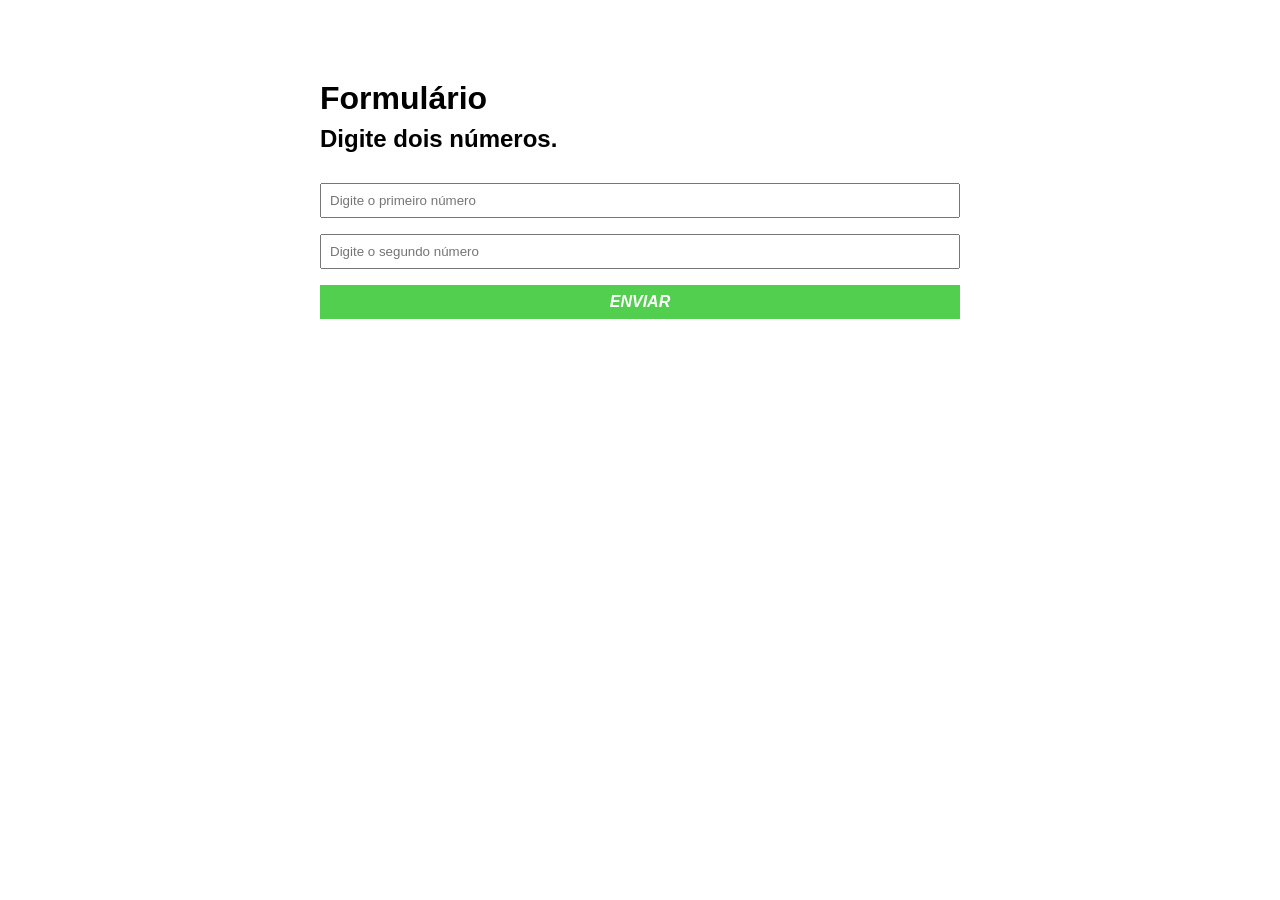
<file: index.html>
<!DOCTYPE html>
<html lang="en">
<head>
    <meta charset="UTF-8">
    <meta name="viewport" content="width=device-width, initial-scale=1.0">
    <title>Formulário</title>
    <link rel="stylesheet" href="./main.css">
</head>
<body>
    <div class="container">
        <h1>Formulário</h1>
        <h2>Digite dois números.</h2>
        <form id="numero">
            <input type="number" id="numero-a" required placeholder="Digite o primeiro número" />
            <input type="number" id="numero-b" required placeholder="Digite o segundo número" />
            <p class="error-message">O segundo número precisa ser maior que o primeiro</p>
            <button type="submit" id="btn-envio">Enviar</button>
        </form>
        <p class="success-message"></p>
    </div>
    <script src="./main.js"></script>
</body>
</html>
</file>
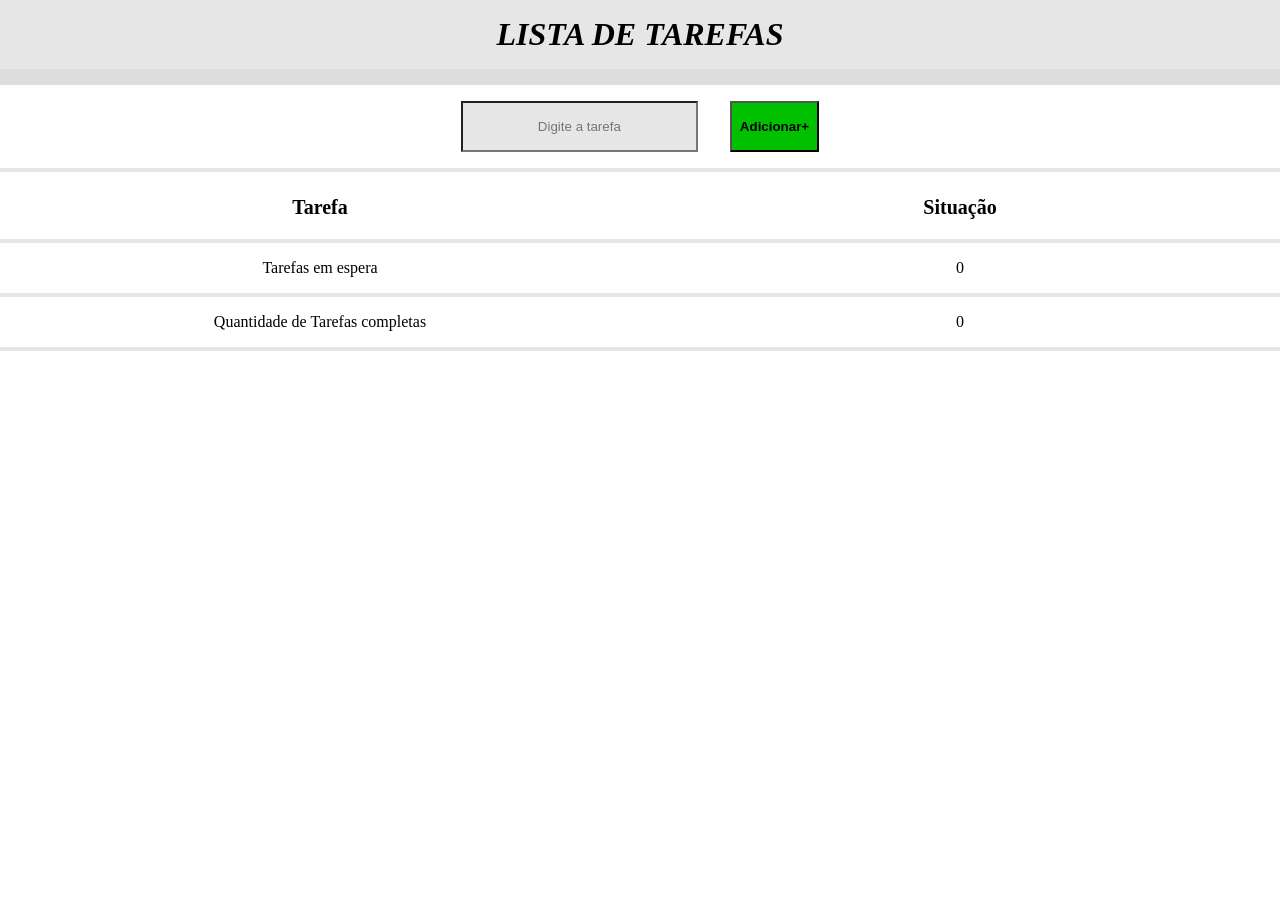
<file: jquery/index.html>
<!DOCTYPE html>
<html lang="pt-br">
<head>
    <meta charset="UTF-8">
    <meta name="viewport" content="width=device-width, initial-scale=1.0">
    <title>To do list</title>
    <link rel="stylesheet" href="./main.css">
</head>
<body>
    <header>
        <h1>Lista de tarefas</h1>
    </header>
    <div class="container">
        <form>
            <input type="text" id="atividade-nova" required placeholder="Digite a tarefa">
            <button type="submit">Adicionar+</button>
        </form>
        <table cellspacing="0">
            <thead>
                <tr>
                    <th class="tarefa">Tarefa</th>
                    <th>Situação</th>
                </tr>
            </thead>
            <tbody>
            </tbody>
            <tfoot>
                <tr>
                    <td>Tarefas em espera</td>
                    <td id="tarefa-espera">0</td>
                </tr>
                <tr>
                    <td>Quantidade de Tarefas completas</td>
                    <td id="tarefa-completa">0</td>
                </tr>
            </tfoot>
        </table>
    </div>
    <script src="https://code.jquery.com/jquery-3.7.1.min.js"></script>
    <script src="./main.js"></script>
</body>
</html>
</file>
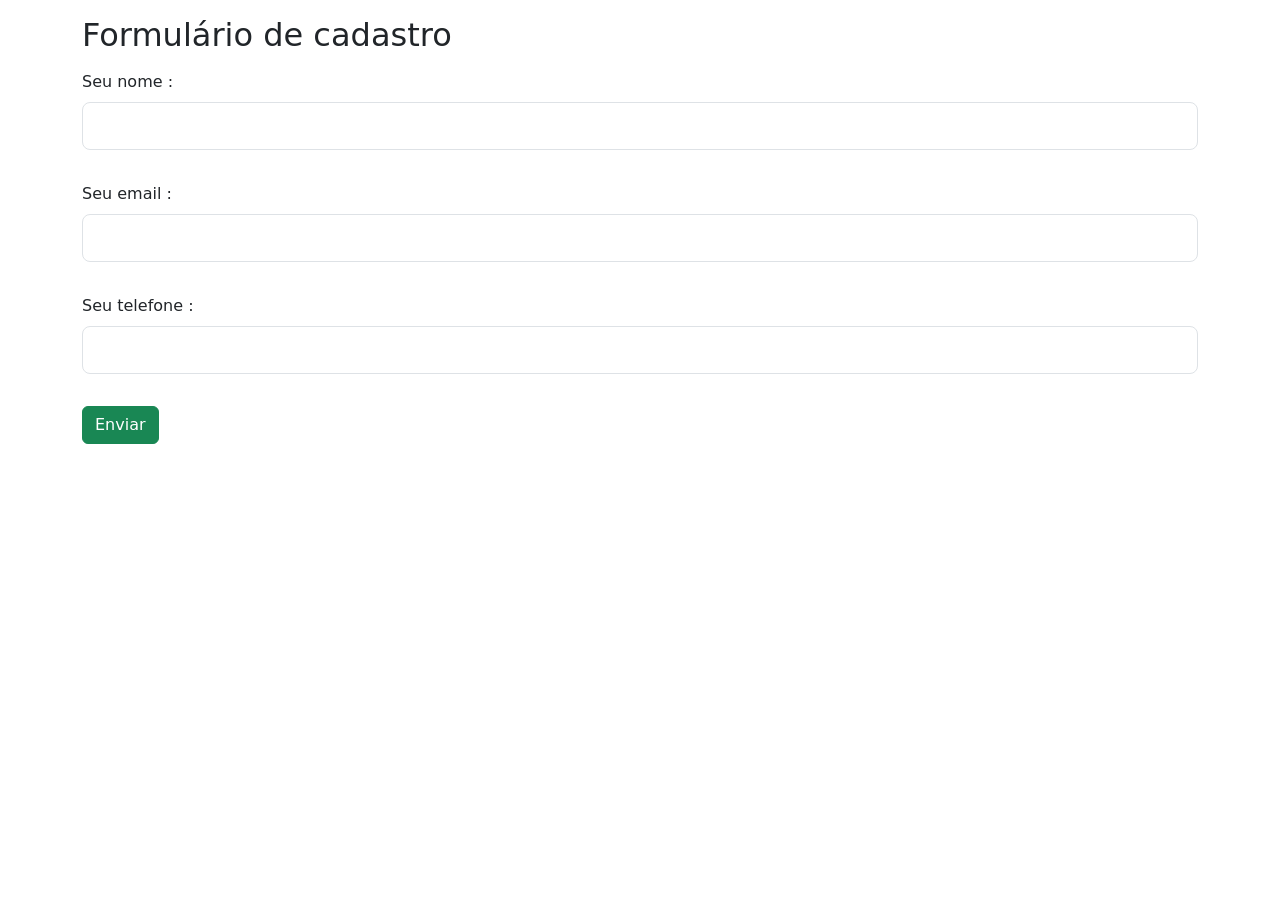
<file: exercicio_bootstrap/main.html>
<!DOCTYPE html>
<html lang="pt-BR">
<head>
    <meta charset="UTF-8">
    <meta name="viewport" content="width=device-width, initial-scale=1.0">
    <title>Bootstrap form</title>
    <link href="https://cdn.jsdelivr.net/npm/bootstrap@5.3.8/dist/css/bootstrap.min.css" rel="stylesheet" integrity="sha384-sRIl4kxILFvY47J16cr9ZwB07vP4J8+LH7qKQnuqkuIAvNWLzeN8tE5YBujZqJLB" crossorigin="anonymous">
    <link rel="stylesheet" href="main.css">
</head>
<body>
    <div class="container">
        <div class="row">
            <div class="col">
                <h2>Formulário de cadastro</h2>
                <form>
                <label class="form-label" for="name">Seu nome :</label>
                <input class="form-control form-control-lg" type="text" id="campo-texto" />
                <label class="form-label" for="email">Seu email :</label>
                <input class="form-control form-control-lg" type="email" id="campo-texto" />
                <label class="form-label" for="name">Seu telefone :</label>
                <input class="form-control form-control-lg" type="tel" id="campo-texto" />
                <button class="btn btn-success">Enviar</button>
                </form>
            </div>
        </div>
    </div>
</body>
<script src="https://cdn.jsdelivr.net/npm/bootstrap@5.3.8/dist/js/bootstrap.bundle.min.js" integrity="sha384-FKyoEForCGlyvwx9Hj09JcYn3nv7wiPVlz7YYwJrWVcXK/BmnVDxM+D2scQbITxI" crossorigin="anonymous"></script>
</html>
</file>
<file: main.css>
* {
    margin: 0;
    box-sizing: border-box;
    padding: 0;
    font-family: sans-serif;
}

.container h2 {
    margin-top: 8px;
}

.container {
    margin: 80px auto;
    max-width: 640px;
    width: 100%;
}

form {
    margin-top: 30px;
}

input, button {
    padding: 8px;
    margin-bottom: 16px;
    display: block;
    width: 100%;
    resize: none;
}

button {
    background-color: #53cf4f;
    border: none;
    text-transform: uppercase;
    color: #fff;
    font-weight: bold;
    font-size: 16px;
    font-style: italic;
    cursor: pointer;
}

button:hover {
    background-color: #48ad45;
}

.success-message {
    text-align: center;
    background-color: #53cf4f;
    padding: 8px;
    color: #fff;
    display: none;
}

.error-message {
    background-color: red;
    padding: 8px;
    margin-bottom: 8px;
    color: #fff;
    font-weight: bold;
    display: none;
}

input.error { 
    color: red;
    border-color: red;
    outline-color: red;
}
</file>
<file: jquery/main.css>
* {
    margin: 0;
    padding: 0;
    box-sizing: border-box;
}

header {
    text-transform: uppercase;
    font-style: italic;
    border-bottom: 16px solid #dddddd;
    display: flex;
    justify-content: center;
    padding-top: 16px;
    padding-bottom: 16px;
    background-color: #e6e6e6;
    font-weight: bold;
    margin-bottom: 16px;
}

form { 
    display: flex;
    justify-content: center;
    margin-bottom: 24px;
    padding-bottom: 16px;
    border-bottom: 4px solid #e6e6e6;
}


form input{
    text-align: center;
    padding: 16px 32px;
    background-color: #e6e6e6;
}

form button {
    margin-left: 32px;
    padding: 8px;
    background-color: rgb(0, 192, 0);
    font-weight: bold;
    cursor: pointer;
}

body {
    background-color: #fff;
}


img {
    max-width: 30px;
}

table {
    width: 100%;
    table-layout: fixed;
}

table th {
    margin-bottom: 24px;
    font-size: 20px;
    border-bottom: 4px solid #e6e6e6;
    padding-bottom: 20px;
}


table td {
    padding-top: 16px;
    text-align: center;
    padding-bottom: 16px;
    border-bottom: 4px solid #e6e6e6;
}

.tarefa-lista { 
    cursor: pointer;
}
</file>
<file: exercicio_bootstrap/main.css>
* {
    margin: 0;
    padding: 0;
    box-sizing: border-box;
}

h2 { 
    margin: 16px 0;
}

form input {
    margin-bottom: 32px;
}

time {
    display: block;
}
</file>
